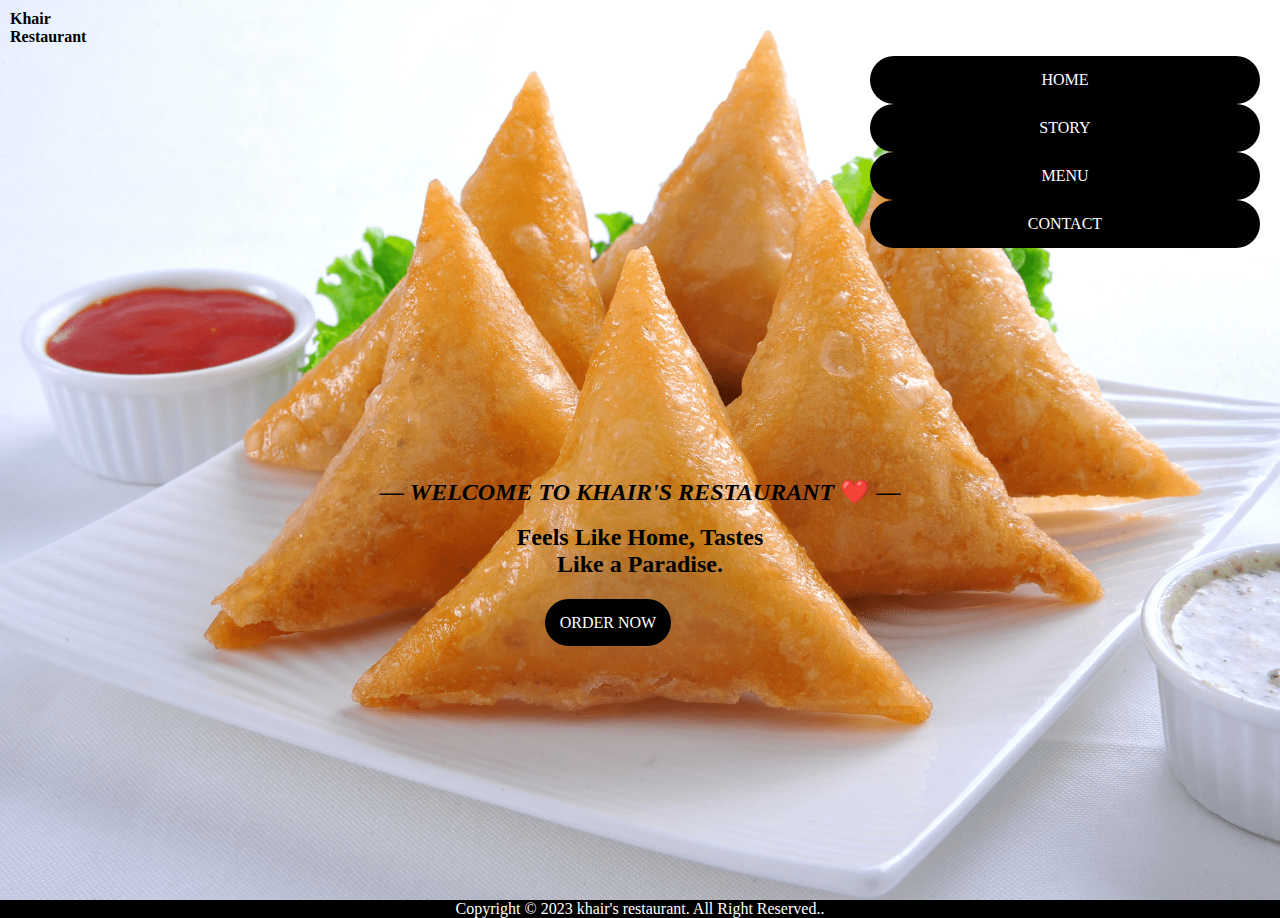
<file: index.html>
<!DOCTYPE html>
<html lang="en">

<head>
    <meta charset="UTF-8">
     <meta name="viewport" content="width=device-width, initial-scale=1.o">
    <title>Home Page</title>
    <link rel="stylesheet" href="./style.css">
  
</head>

<body>
     <div class="body">
    
           <h4 class="logo">Khair <br> Restaurant </h4>           
            <div class="main"> 
            <nav>
                 <a href="./index.html" class="semo">HOME</a>
                <a href="./about.html" class="eba">STORY</a>
                <a href="./menu.html" class="fufu">MENU</a>
                <a href="./contact.html" class="amala">CONTACT</a>
            </nav>
            </div>
            <div class="zobo">
                <h2>&mdash; <i>WELCOME TO  KHAIR'S RESTAURANT</i> ❤️ &mdash;</h2> <br>
                <h2><strong>Feels Like Home, Tastes <br> Like a Paradise.</strong></h2> <br> <br>
                  <a href="#" class="order">
                    ORDER NOW
                  </a>
            </div>
    </div>
       <footer>
        <p>Copyright &copy 2023 khair's restaurant. All Right Reserved..</p></body>
       </footer> </body>
</html>
</file>
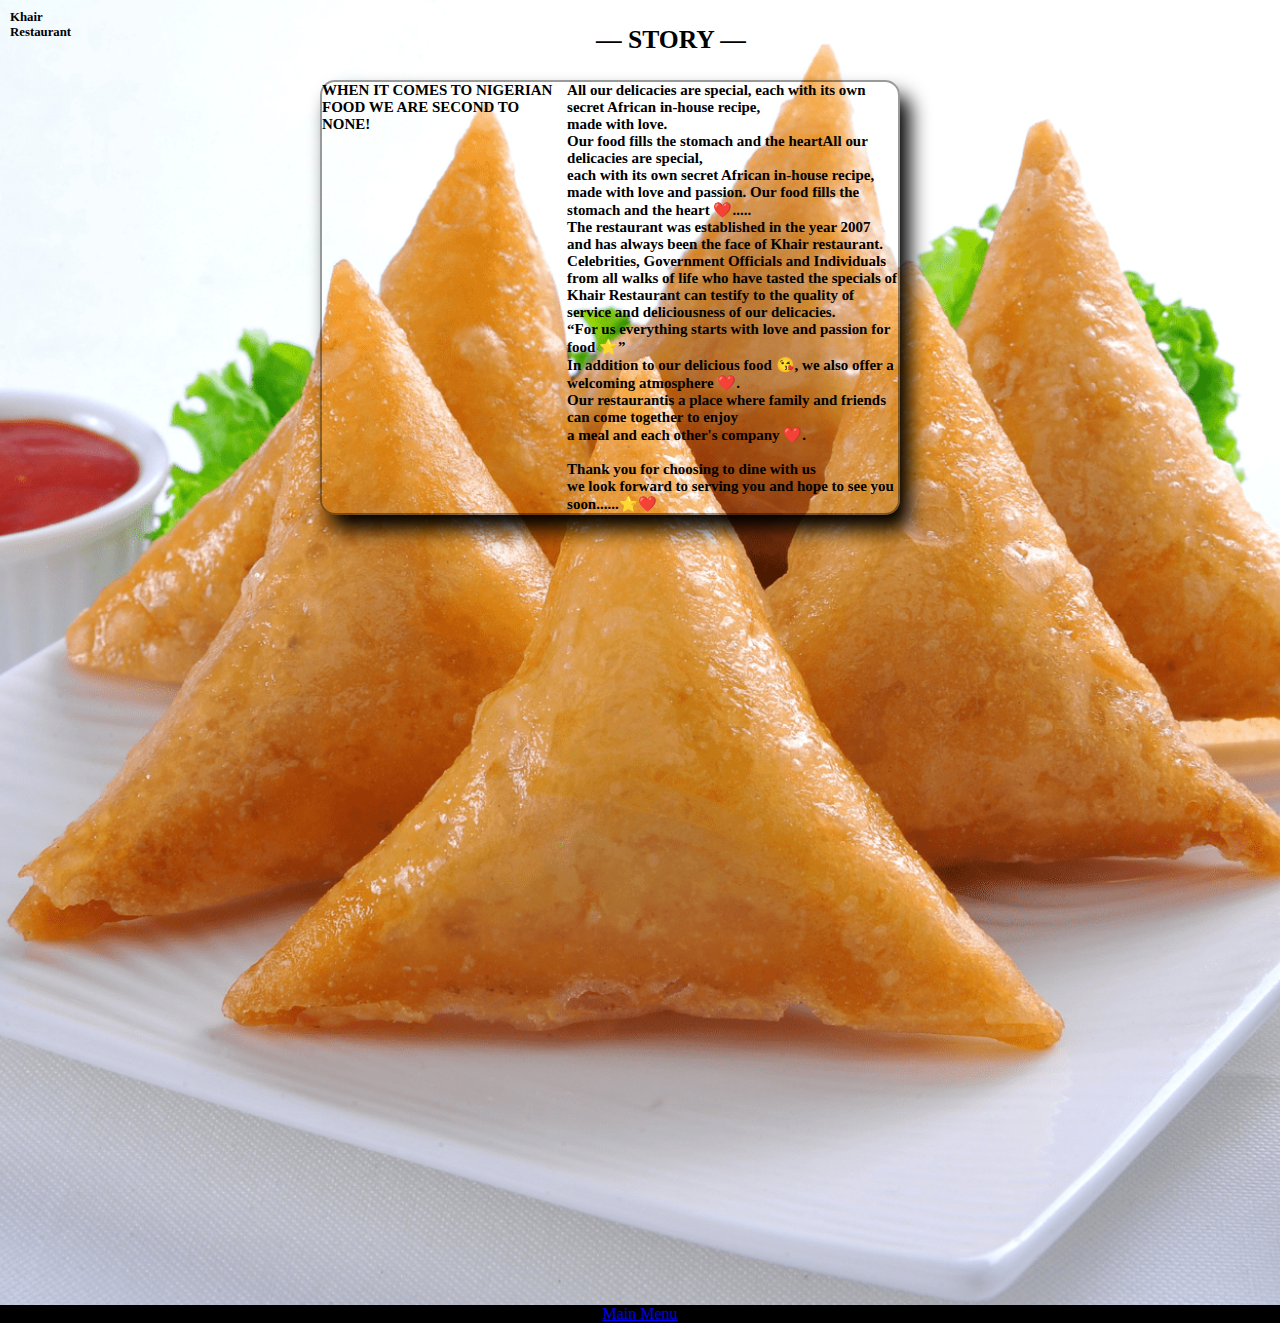
<file: about.html>
<!DOCTYPE html>
<html lang="en">
  <head>
    <meta charset="UTF-8" />
    <title>Our Story</title>
    <link rel="stylesheet" href="./style.css" />
  </head>

  <body>
    <div class="khair1">
      <div class="cont">
        <div class="us">
          <h1 class="donut">&mdash; STORY &mdash;</h1>
        </div>
        <h4 class="logo">
          Khair <br />
          Restaurant
        </h4>
        <div class="abt">
          <h3 class="khair">
            WHEN IT COMES TO NIGERIAN FOOD WE ARE SECOND TO NONE!
          </h3>

          <h3>
            All our delicacies are special, each with its own secret African
            in-house recipe,<br />
            made with love. <br />
            Our food fills the stomach and the heartAll our delicacies are
            special, <br />
            each with its own secret African in-house recipe, <br />
            made with love and passion. Our food fills the stomach and the heart
            ❤️..... <br />
            The restaurant was established in the year 2007 and has always been
            the face of Khair restaurant. <br />
            Celebrities, Government Officials and Individuals from all walks of
            life who have tasted the specials of <br />
            Khair Restaurant can testify to the quality of service and
            deliciousness of our delicacies. <br />
            “For us everything starts with love and passion for food ⭐️” <br />
            In addition to our delicious food 😘, we also offer a welcoming
            atmosphere ❤️. <br />
            Our restaurantis a place where family and friends can come together
            to enjoy <br />
            a meal and each other's company ❤️. <br />
            <br />
            <p>
              Thank you for choosing to dine with us <br />
              we look forward to serving you and hope to see you soon......⭐️❤️
            </p>
          </h3>
        </div>
      </div>
    </div>
    <footer>
      <p><a href="./index.html">Main Menu</a></p>
    </footer>
  </body>
</html>
</file>
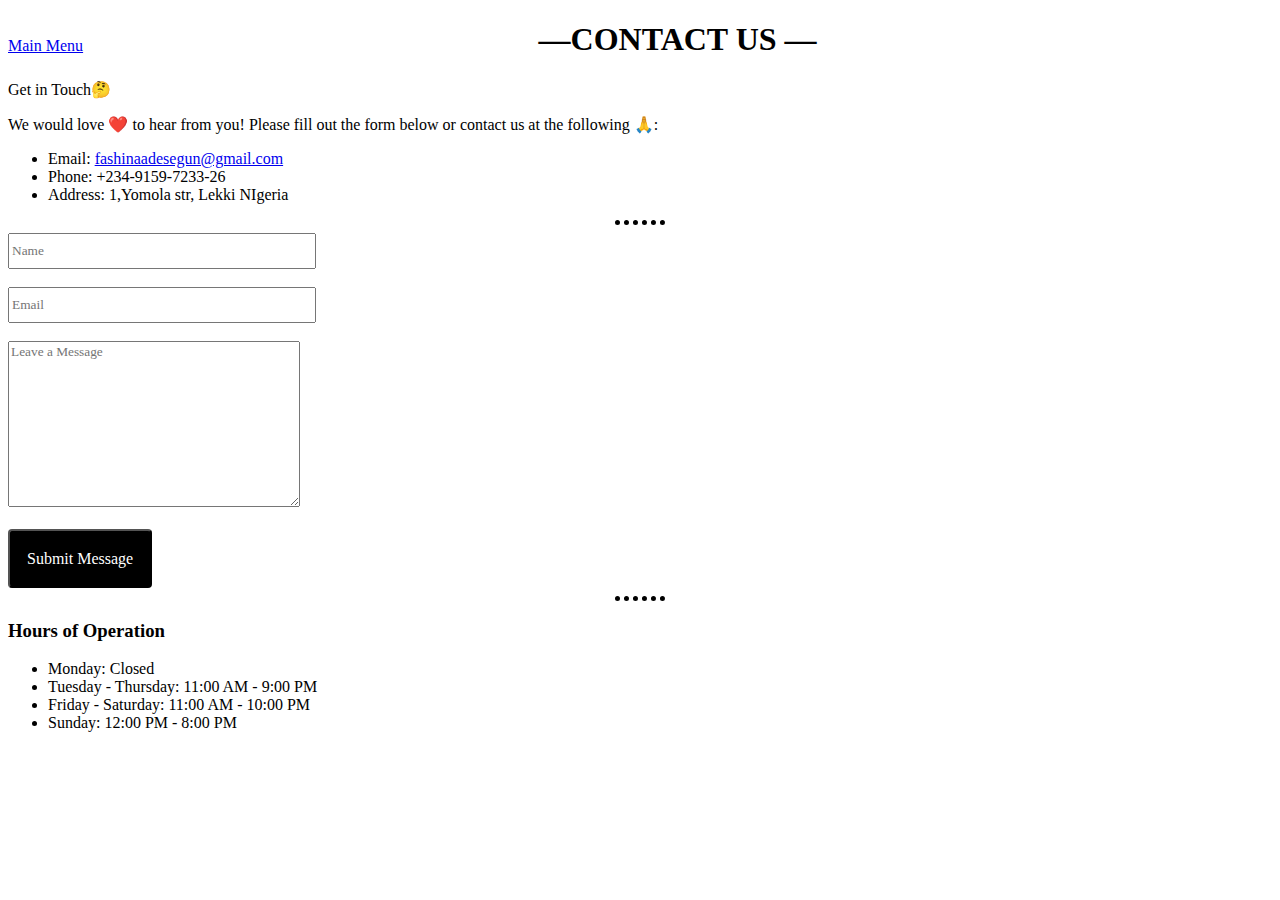
<file: contact.html>
<!DOCTYPE html>
<html lang="en">
<head>
  <meta charset="UTF-8">
  <meta http-equiv="X-UA-Compatible" content="IE=edge">
  <meta name="viewport" content="width=device-width, initial-scale=1.0">

  <title>Contact-Us</title>

</head>

 <style>
   *{
    font-family: algerian;
    /* margin: 0; */
   }

   .maggi{
    font-weight: bolder;
    text-align: center;
   
   } 

   form{
    background-color: #fff;
    color: #000;
    width: 50%;
   }

   .button {
    padding: 1.0625em;
    font-size: 16px;
    font-weight: 400;
    line-height: 1.3125;
    color: #fff;
    background-color: #000;
    border-radius: 4px;
    box-shadow: 0 0 0 1px transparent inset;
    transition: all .2s cubic-bezier(.25, .46, .45, .94);
}



 hr{
  border-style: none;
  border-top-style: dotted;
  border-color: black;
  border-width: 5px;
  width: 50px;
 }

 .main{
      float: left;
      
    }
 
 </style>
 
<body>
  <p class="main"><a href="./index.html">Main Menu</a></p>
     <h1 class="maggi">&mdash;CONTACT US  &mdash; </h1>
               <div class="cont">
      <p class="touch">Get in Touch🤔</p>
      <p>We would love ❤️ to hear from you! Please fill out the form below or contact us at the following 🙏:</p>
      <ul>
        <li>Email: <a href="mailto:fashinaadesegun@gmail.com">fashinaadesegun@gmail.com</a></li>
        <li>Phone: +234-9159-7233-26</li>
        <li>Address: 1,Yomola str, Lekki NIgeria</li>
    </ul>  
          <hr>

        <form action="mailto:fashinaadesegun@gmail.com" method="post" class="nut" >
            <input type="text" placeholder="Name" required style="width: 300px; height: 30px;  "><br><br>                              
            <input type="email" placeholder="Email" required style="width: 300px; height: 30px;" ><br><br>
          <textarea   class="mess" cols="37" rows="10"  required placeholder="Leave a Message"></textarea> <br> <br>
          <input class="button button-contact-submit" type="submit" value="Submit Message">
        </form>           <hr>   
        <h3>Hours of Operation</h2>
        <ul>
          <li>Monday: Closed</li>
          <li>Tuesday - Thursday: 11:00 AM - 9:00 PM</li>
          <li>Friday - Saturday: 11:00 AM - 10:00 PM</li>
          <li>Sunday: 12:00 PM - 8:00 PM</li>
        </ul>                                                                                                                             </div>  
     </div>
   
</body>

</html>
</file>
<file: style.css>
* {
  margin: 0;
  padding: 0;
}

.body {
  width: 100%;
  height: 100vh;
  background-image: url(./Samosa-min-1.png);
  background-position: center;
  background-size: cover;
  position: relative;
  font-family: algerian;
}

.khair1 {
  height: 100vh;
  background-image: url(./Samosa-min-1.png);
  background-position: center;
  background-size: cover;
  position: relative;
}

.main {
  margin-left: 68%;
  /* transform: translateX(23%); */
}

.semo,
.eba,
.fufu,
.amala {
  background: black;
  color: white;
  padding: 15px;
  text-decoration: none;
  transition: all 0.15s;
  margin-right: 5%;
  border-radius: 90px;
}

.semo:hover,
.eba:hover,
.fufu:hover,
.amala:hover {
  background-color: white;
  color: black;
  border: rgba(0, 0, 0, 0.74) 2px solid;
}

.abt {
  /* background: #ffffff93;  */
  /* text-align: center; */
  border: 2px solid rgba(0, 0, 0, 0.397);
  border-radius: 15px;
  width: 45%;
  padding: 0px;
  position: relative;
  display: flex;
  left: 25%;
  top: 30px;
  box-shadow: 10px 15px 20px;
}

.donut {
  position: absolute;
  display: flex;
  left: 45%;
  font-family: algerian;
  top: 5px;
  padding: 20px;
}

footer {
  background: black;
  color: white;
  text-align: center;
}
.bread {
  color: white;
  text-decoration: none;
}

.body {
  text-align: center;
  /* padding-top: 20px; */
}
.para {
  color: purple;
  margin-top: 50px;
  font-size: 2em;
}

.fish {
  margin-top: 10px;
}

.logo {
  margin-right: 2000px;
  font-family: algerian;
  cursor: pointer;
  padding: 10px;
}

.zobo {
  margin-top: 230px;
}

.order {
  background: black;
  color: white;
  padding: 15px;
  text-decoration: none;
  transition: all 0.15s;
  margin-right: 5%;
  border-radius: 90px;
}

.order:hover {
  background-color: white;
  color: black;
  border: rgba(0, 0, 0, 0.74) 2px solid;
}
/* .egg{
  background-image: url(/images/Silversmiths-Sheffield-voucher-offer-main-dishes-side-view-shot.jpeg); 
    height: 100vh;
    width: 100%;
    background-size: cover;
    position: relative;
 } */
.ege {
  background-color: white;
  width: 50%;
  height: 100vh;
}
.nd {
  font-size: 1.2em;
  margin-bottom: 10px;
}

.img1 {
  width: 100%;
  border-radius: 30px;
}

/* @media (max-width: 576px) {
    nav a{
        display: none;
    }
    
} */

@media (max-width: 1400px) {
  nav a {
    display: grid;
    align-items: center;
  }
}
@media (max-width: 1287px) {
  .khair1 {
    height: 145vh;
    background-image: url(./Samosa-min-1.png);
    background-position: center;
    background-size: cover;
  }
  .cont {
    font-size: 1vw;
  }
}
@media (max-width: 425px) {
  .khair1 {
    background-image: url(./Samosa-min-1.png);
    background-position: center;
    background-size: cover;
  }

  .abt {
    /* background: #ffffff93;  */
    /* text-align: center; */
    border: 2px solid rgba(0, 0, 0, 0.397);
    border-radius: 15px;
    position: relative;
    display: flex;
    left: 25%;
    top: 30px;
    box-shadow: 10px 15px 20px;
  }

  .cont {
    font-size: 1vw;
  }
}
</file>
